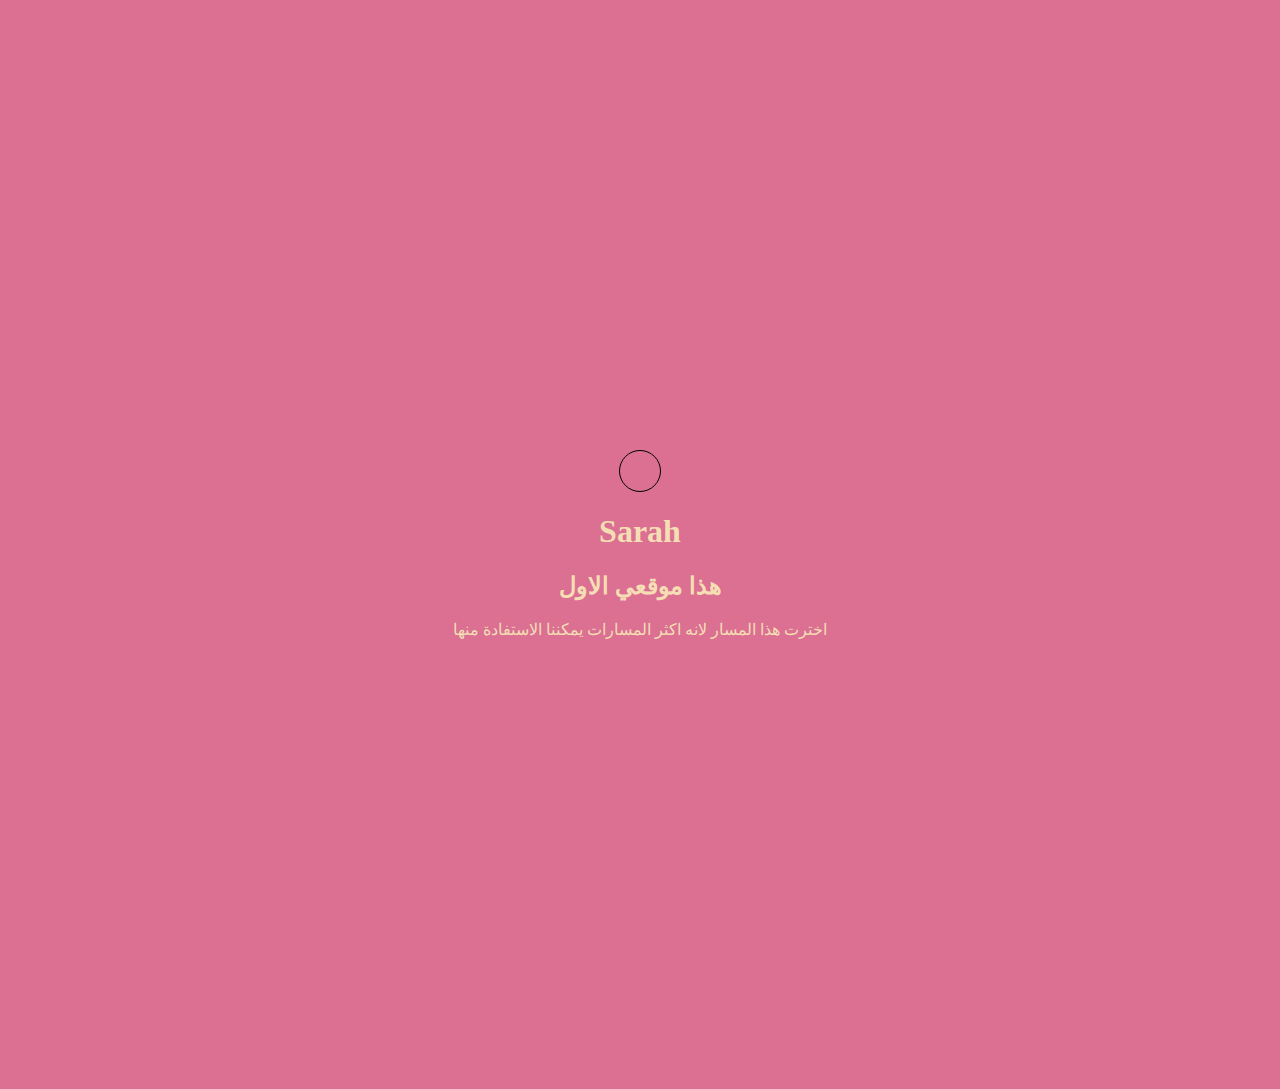
<file: index.html>
<!DOCTYPE html>
<html lang="en">
<head>
    <meta charset="UTF-8">
    <meta http-equiv="X-UA-Compatible" content="IE=edge">
    <meta name="viewport" content="width=device-width, initial-scale=1.0">
    <link rel="stylesheet" href="style.css">
    
    <title>الصفحةالأولى</title>
</head>
<body class="body">
    <div class="social-container">
        <a href="#" class="social"><i class="fab fa-google-plus-g"></i></a>
    </div>
    <title>الصفحة الاوللى</title>
<h1>Sarah</h1>
<h2>هذا موقعي الاول</h2>
<p>اخترت هذا المسار لانه اكثر المسارات يمكننا الاستفادة منها</p>
</body>
</html>
</file>
<file: style.css>
.social-container {
    margin: 20px 0;
}

.social-container a {
    border: 1px solid black;
    border-radius: 50%;
    display: inline-flex;
    justify-content: center;
    align-items: center;
    margin: 0 5px;
    height: 40px;
    width: 40px;
}
.body{
    background-color: palevioletred ;
    color: wheat;
    text-align: center;
    margin: 50vh;
}
.link{
    text-decoration: none;
}
</file>
